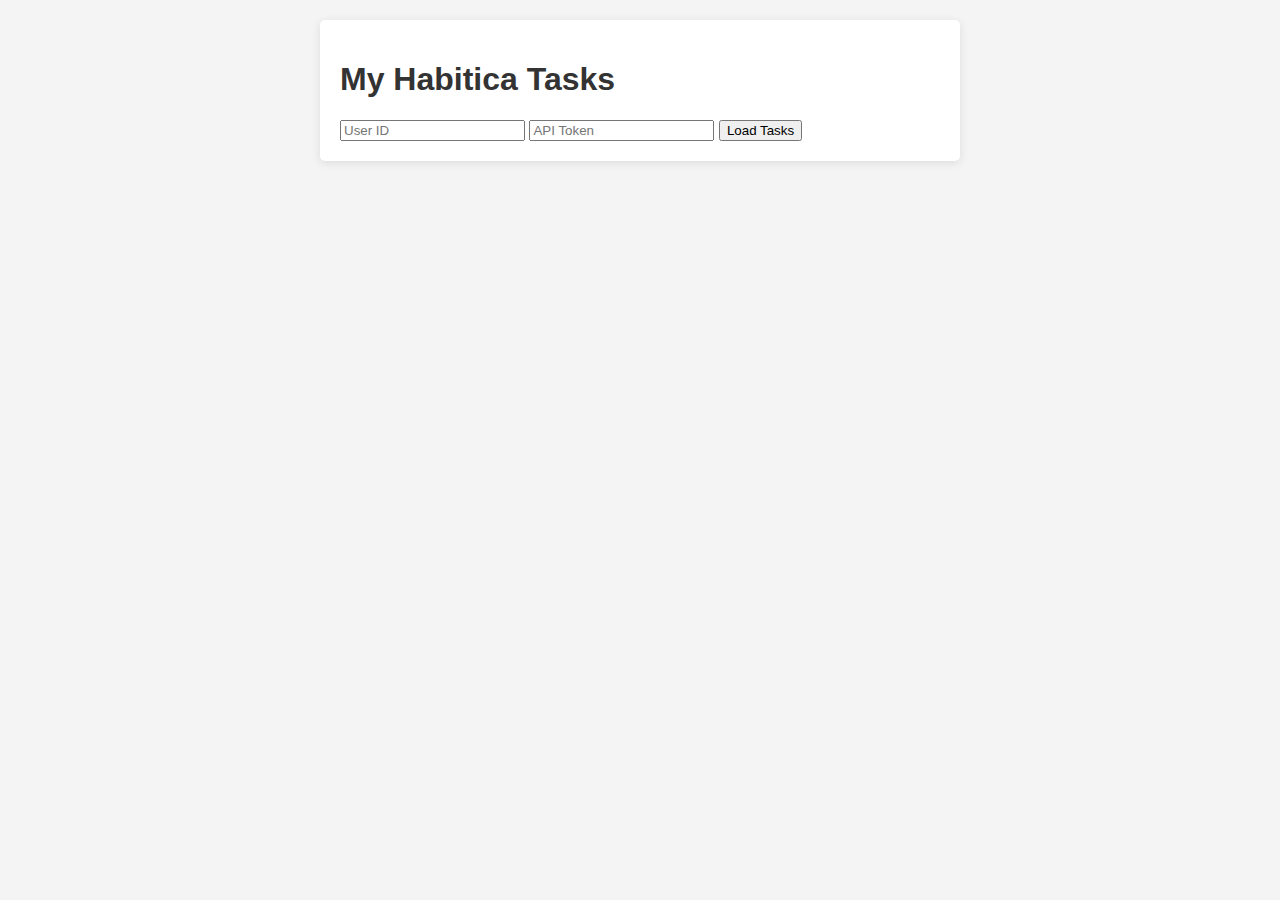
<file: habitica-html/index.html>
<!DOCTYPE html>
<html lang="en">
<head>
    <meta charset="UTF-8">
    <meta name="viewport" content="width=device-width, initial-scale=1.0">
    <title>Habitica Todo List</title>
    <link rel="stylesheet" href="styles.css">
    <script src="https://code.jquery.com/jquery-3.6.0.min.js"></script>
</head>
<body>
    <div class="container">
        <h1>My Habitica Tasks</h1>
        <form id="credentials-form">
            <input type="text" id="user-id" placeholder="User ID" required>
            <input type="text" id="api-token" placeholder="API Token" required>
            <button type="submit">Load Tasks</button>
        </form>
        <div id="user-info" style="display:none;">
            <h2>User Info</h2>
            <p>Level: <span id="user-level"></span></p>
            <p>Health: <span id="user-health"></span></p>
            <p>Mana: <span id="user-mana"></span></p>
            <p>XP: <span id="user-xp"></span></p>
        </div>
        <div id="task-list" style="display:none;">
            <h2>Todos</h2>
            <ul id="todo-list"></ul>
            <h2>Daily Tasks</h2>
            <ul id="daily-list"></ul>

            <div id="addTodoForm">
                <input type="text" id="newTodoInput" placeholder="Enter new todo">
                <button id="addTodoButton">Add Todo</button>
            </div>
        </div>
    </div>

    <script src="script.js"></script>
</body>
</html>
</file>
<file: habitica-html/styles.css>
body {
    font-family: Arial, sans-serif;
    background-color: #f4f4f4;
    margin: 0;
    padding: 20px;
}

.container {
    max-width: 600px;
    margin: auto;
    background: white;
    padding: 20px;
    border-radius: 5px;
    box-shadow: 0 2px 10px rgba(0, 0, 0, 0.1);
}

h1, h2 {
    color: #333;
}

ul {
    list-style: none;
    padding: 0;
}

li {
    background: #e9e9e9;
    margin: 5px 0;
    padding: 10px;
    border-radius: 3px;
}
</file>
